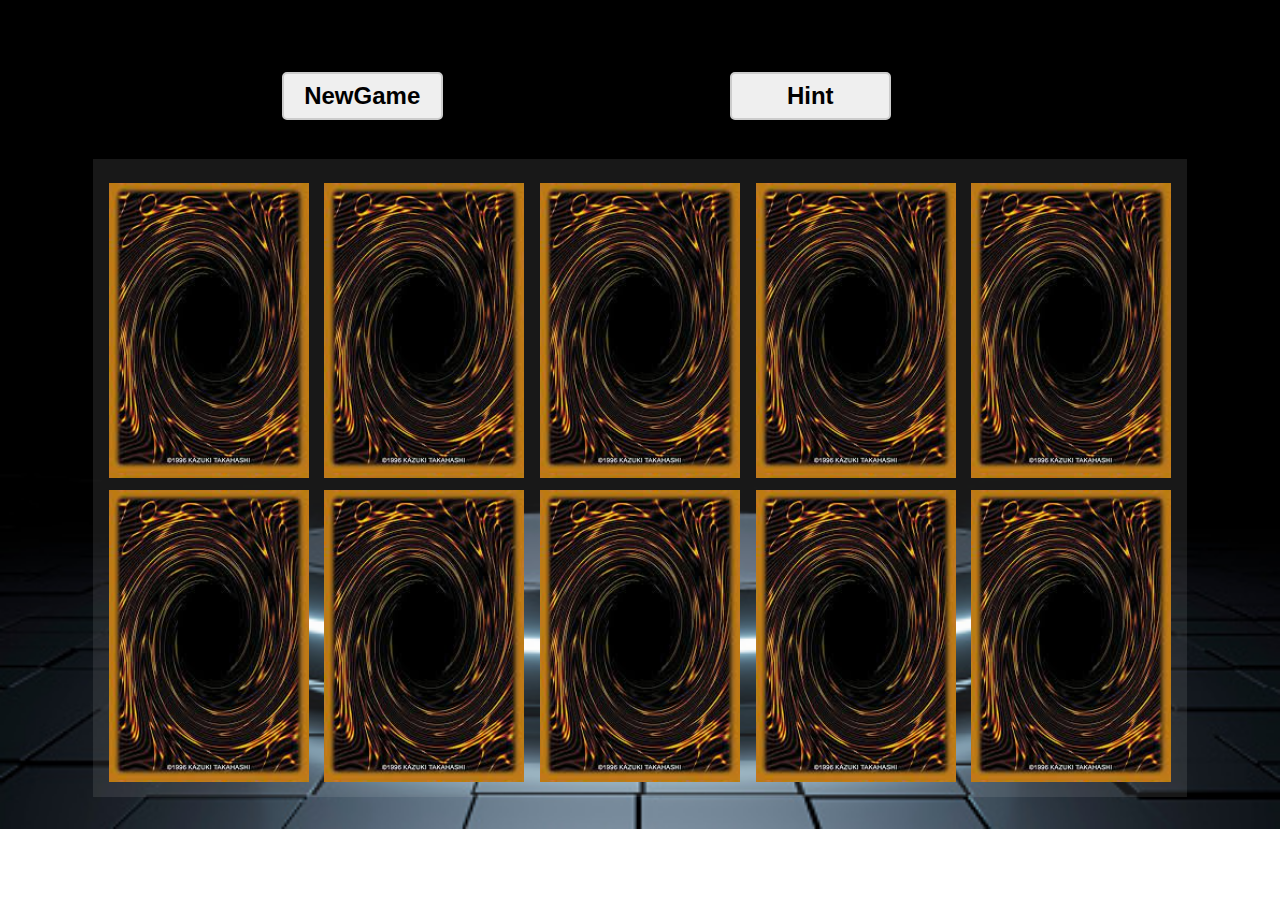
<file: index.html>
<!DOCTYPE html>
<html lang="en">
<head>
    <meta charset="UTF-8">
    <meta http-equiv="X-UA-Compatible" content="IE=edge">
    <meta name="viewport" content="width=device-width, initial-scale=1.0">
    <title>Memory Card Game</title>
    <link rel="shortcut icon" href="images/card11.jpg">
    <link rel="stylesheet" href="css/cardgame.css">
</head>
<body>
    <div class="main">
        <div class="btns">
            <button class="start">NewGame</button>
            <button class="hint">Hint</button>
            <h1 id="counter"></h1>
        </div>
        <div class="container">
            <!-- <div class="card">
                <img src="" alt="">
            </div> -->
        </div>
    </div>
    <script src="js/cardgame.js"></script>
</body>
</html>
</file>
<file: css/cardgame.css>
* {
    box-sizing: border-box;
    margin: 0;
    padding: 0;
}

.main {
    width: 100%;
    height: 100%;
    background: url(../images/BG.jpg)no-repeat center/100% 100%;
    padding: 2rem;
}

.btns {
    width: 75%;
    height: 7vh;
    padding: 0.5rem;
    margin: 2rem auto;
    display: flex;
    justify-content: space-between;
    align-items: center;
}

.btns button {
    display: inline-block;
    width: 18%;
    height: 3rem;
    margin: 0.5% 10%;
    font-size: 1.5rem;
    font-weight: bold;
    cursor: pointer;
    border: 2px solid #ccc;
    border-radius: 5px;
}

.btns #counter {
    font-size: 2rem;
    font-weight: bold;
    color: red;
}

button:hover {
    background: #777;
}

.container {
    width: 90%;
    margin: 0px auto;
    background: rgb(240, 239, 239 , 0.1);
    display: grid;
    grid-template-columns: repeat(5 ,1fr);
    grid-template-rows: repeat(2 ,1fr);
    gap: 2% 1.5%;
    padding: 1.5rem 1rem;
}

.card {
    background-image: url(../images/card11.jpg);
    background-size: 100%;
    cursor: pointer;
}

.card img {
    width: 100%;
    height: 100%;
    opacity: 0;
}
</file>
